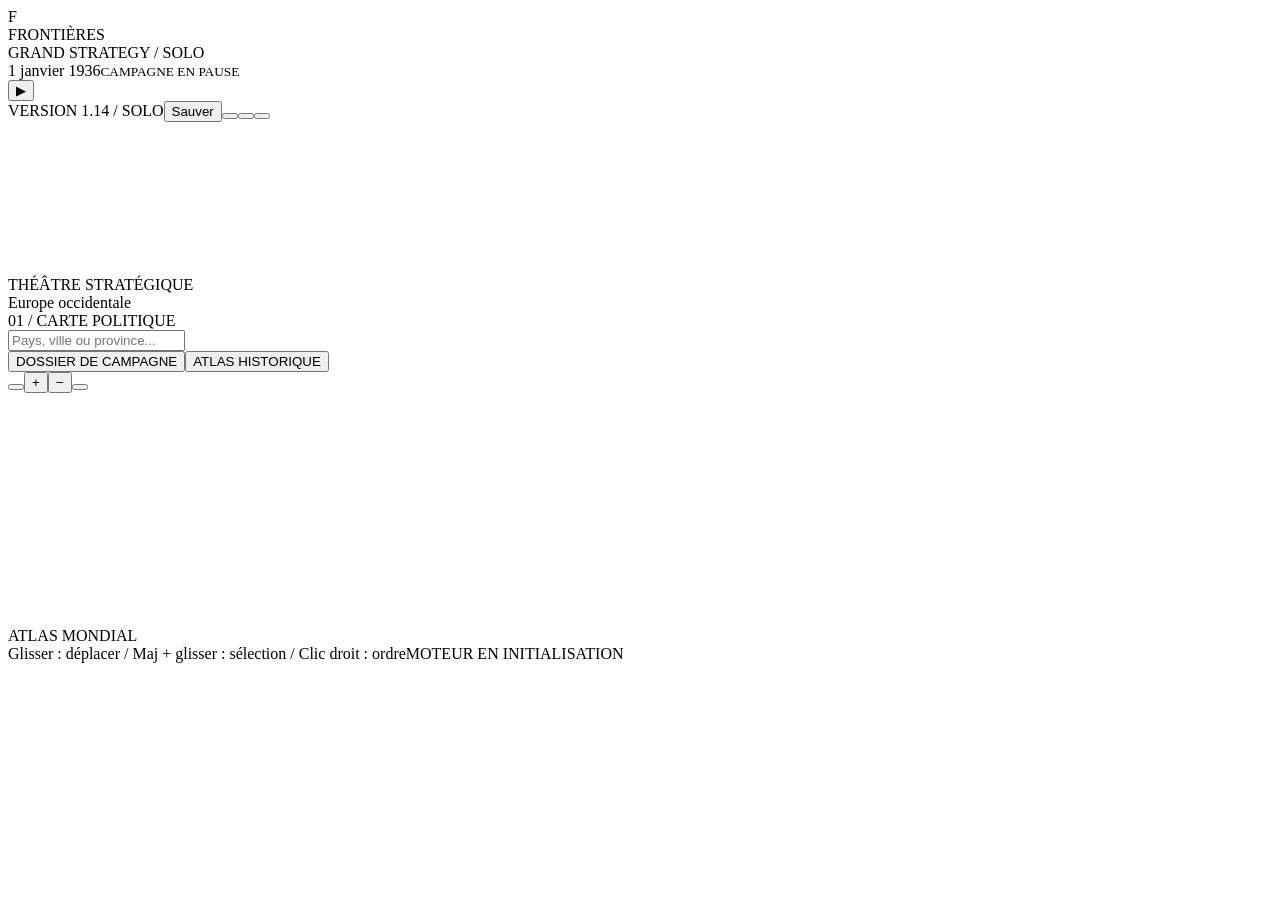
<file: src/shell.html>
<!doctype html>
<html lang="fr">
<head>
<meta charset="utf-8"><meta name="viewport" content="width=device-width, initial-scale=1">
<meta name="description" content="Frontieres : jeu original de grande strategie, campagne solo de 1936 dans votre navigateur.">
<title>Fronti&egrave;res 1.14 &mdash; Grande strat&eacute;gie solo</title>
<style><!-- @include src/styles.css --></style>
</head>
<body>
<header id="topbar">
  <div class="brand"><div class="badge-square">F</div><div><div class="brand-title">FRONTI&Egrave;RES</div><div class="brand-sub">GRAND STRATEGY / SOLO</div></div></div>
  <div class="clock"><div class="clock-date" id="clock-date">1 janvier 1936<small>CAMPAGNE EN PAUSE</small></div><button id="pause" data-a="pause" title="Pause (Espace)" aria-label="Pause ou reprendre">&#9654;</button><div id="speeds" class="row" style="gap:3px"></div></div>
  <div class="top-actions"><span class="version">VERSION 1.14 / SOLO</span><button data-a="save" title="Exporter la sauvegarde"><span class="save-text">Sauver</span><span data-icon="save"></span></button><button data-a="load" title="Charger une sauvegarde"><span data-icon="folder"></span></button><button data-a="help" title="Manuel"><span data-icon="help"></span></button><button data-a="menu" title="Menu"><span data-icon="menu"></span></button></div>
</header>
<div id="resources"><div class="national-title" id="nation-banner"></div><div class="resource-strip" id="resource-strip"></div></div>
<div id="layout">
<nav id="rail" aria-label="Panneaux du gouvernement"></nav>
<aside id="panel" aria-label="Panneau de gestion"></aside>
<main id="maparea" aria-label="Carte strategique">
  <canvas id="map" aria-label="Carte du monde interactive"></canvas>
  <div id="map-head"><div class="eyebrow">TH&Eacute;&Acirc;TRE STRAT&Eacute;GIQUE</div><div class="theatre-title" id="theatre-name">Europe occidentale</div><div class="map-micro" id="map-caption">01 / CARTE POLITIQUE</div></div>
  <div class="map-search"><input id="search" placeholder="Pays, ville ou province..." aria-label="Rechercher sur la carte" autocomplete="off"><div id="search-results"></div></div>
  <section id="inspector" aria-label="Province selectionnee"></section>
  <div id="operation-toolbar" hidden></div><div id="campaign-shortcut"><button data-a="tab" data-p="%7B%22id%22%3A%22campaign%22%7D">DOSSIER DE CAMPAGNE</button><button data-a="atlas">ATLAS HISTORIQUE</button></div><div id="selection-toolbar"></div>
  <div id="map-modes"></div><div id="map-legend" class="map-legend"></div>
  <div class="map-zoom"><button data-a="home" title="Votre capitale"><span data-icon="home"></span></button><button data-a="zoomIn" title="Zoom avant">+</button><button data-a="zoomOut" title="Zoom arriere">&minus;</button><button data-a="world" title="Vue mondiale"><span data-icon="globe"></span></button></div>
  <div id="minimap-box"><canvas id="minimap" width="404" height="230" aria-label="Minicarte du monde"></canvas><div class="minimap-caption">ATLAS MONDIAL</div></div>
  <div id="army-tray" aria-label="Armees nationales"></div>
  <footer id="map-footer"><span id="map-hint">Glisser : d&eacute;placer / Maj + glisser : s&eacute;lection / Clic droit : ordre</span><span id="engine-status">MOTEUR EN INITIALISATION</span></footer>
</main>
</div>
<div id="tooltip"></div><div id="toasts" class="toast-stack" role="status" aria-live="polite"></div>
<div class="overlay" id="overlay"><div class="modal" id="modal" role="dialog" aria-modal="true" aria-label="Fenetre de campagne"></div></div>
<div class="boot-error" id="boot-error"></div>
<input type="file" id="save-file" accept=".json,application/json" hidden><input type="file" id="mod-file" accept=".json,application/json" hidden>
<script id="world-data" type="application/json"><!-- @include data/world.json --></script>
<script id="catalog-data" type="application/json"><!-- @include data/catalog.json --></script>
<script id="portrait-data" type="application/json"><!-- @include data/portraits.json --></script>
<script id="people-data" type="application/json"><!-- @include data/people.json --></script>
<script id="sources-data" type="application/json"><!-- @include data/sources.json --></script>
<script id="map-demo-data" type="application/json"><!-- @include data/map-demo.json --></script>
<script><!-- @include src/systems.js --></script>
<script><!-- @include src/engine.js --></script>
<script><!-- @include src/worker.js --></script>
<script><!-- @include src/ui.js --></script>
<script><!-- @include src/ui16.js --></script>
<script><!-- @include src/i18n.js --></script>
</body>
</html>
</file>
